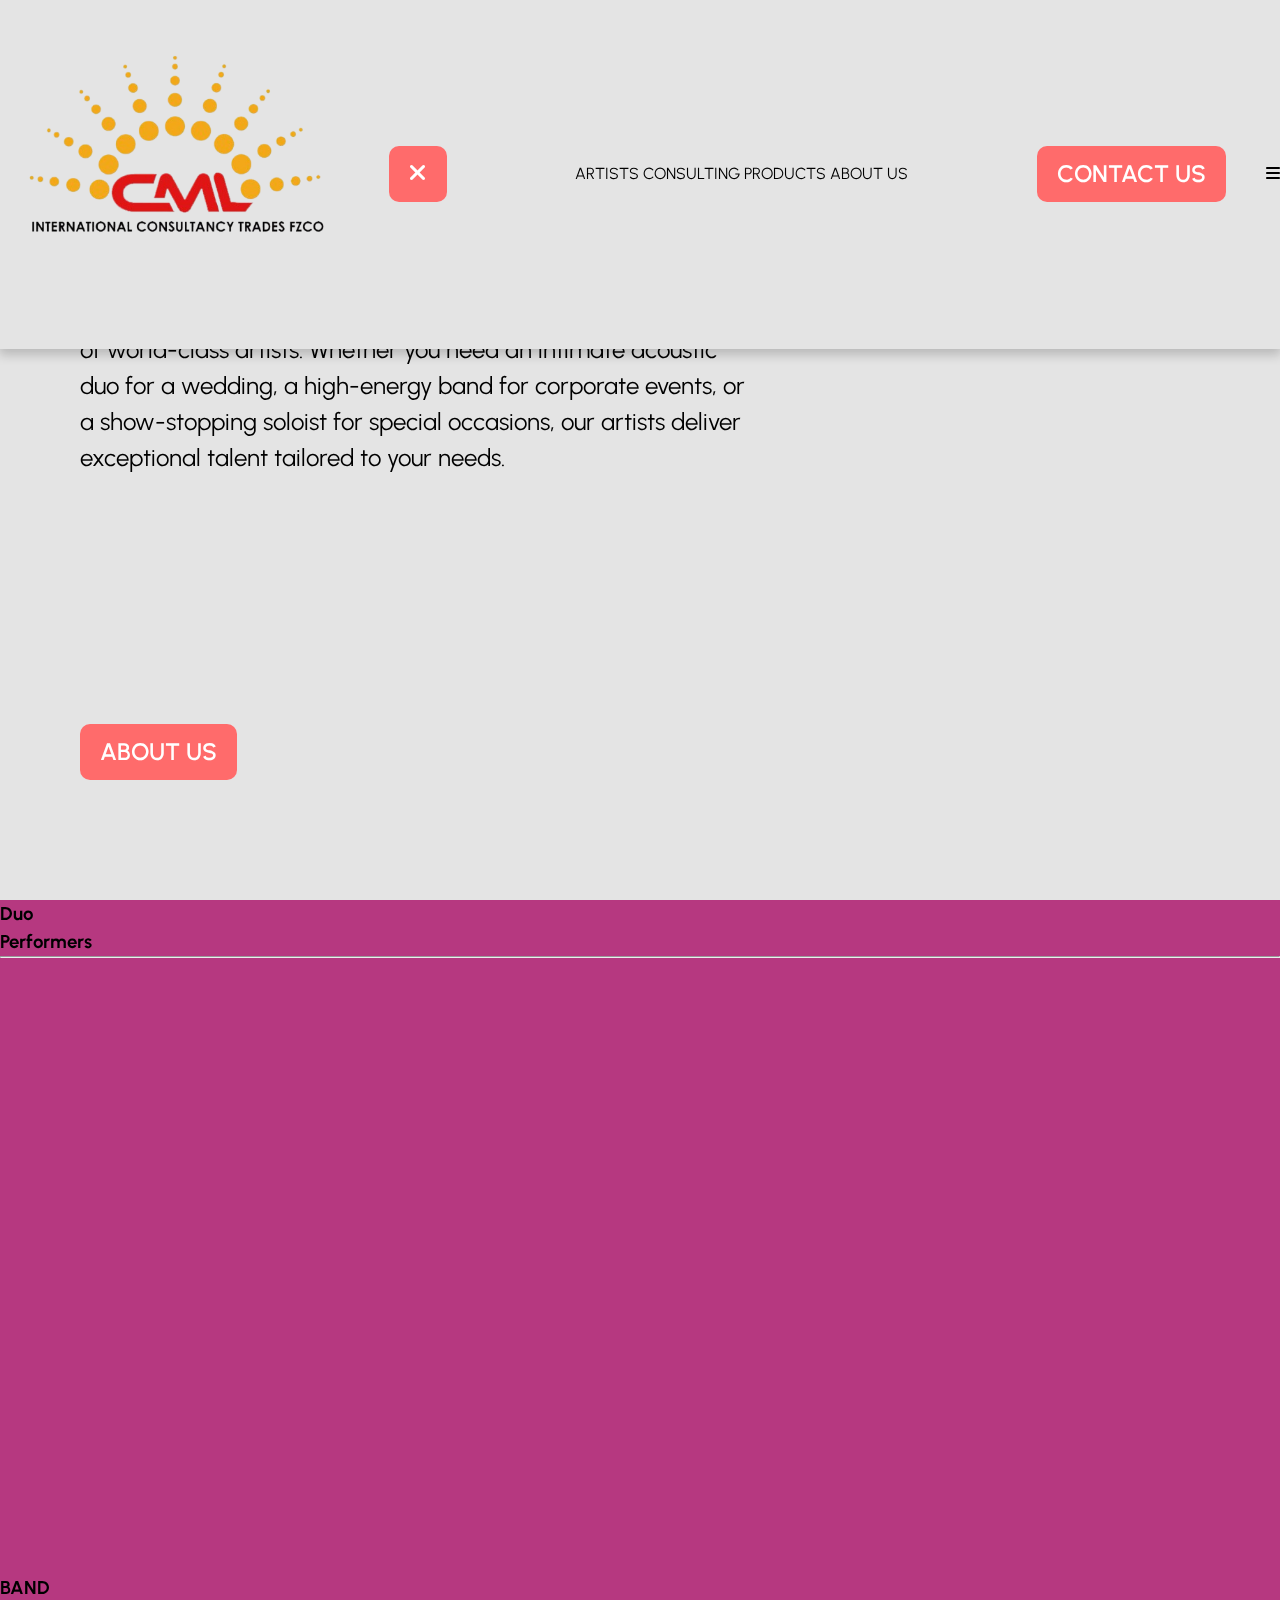
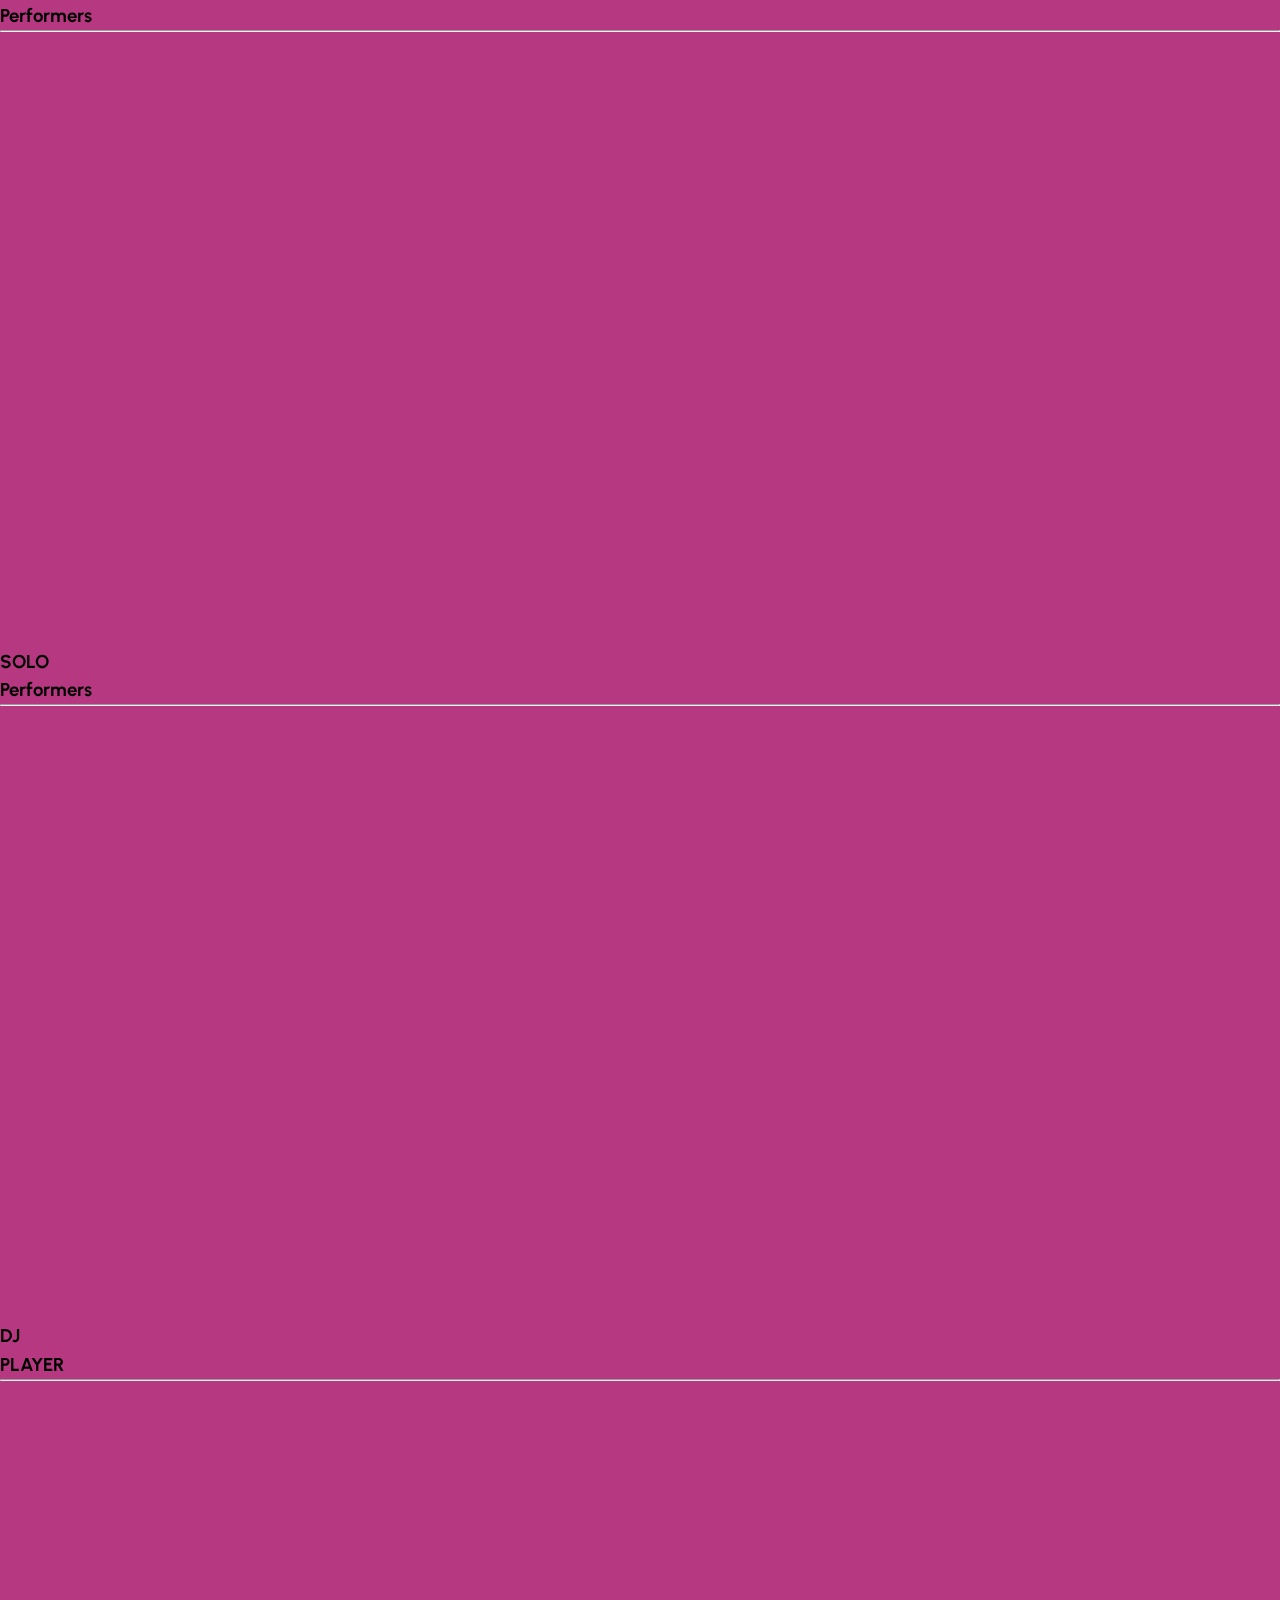
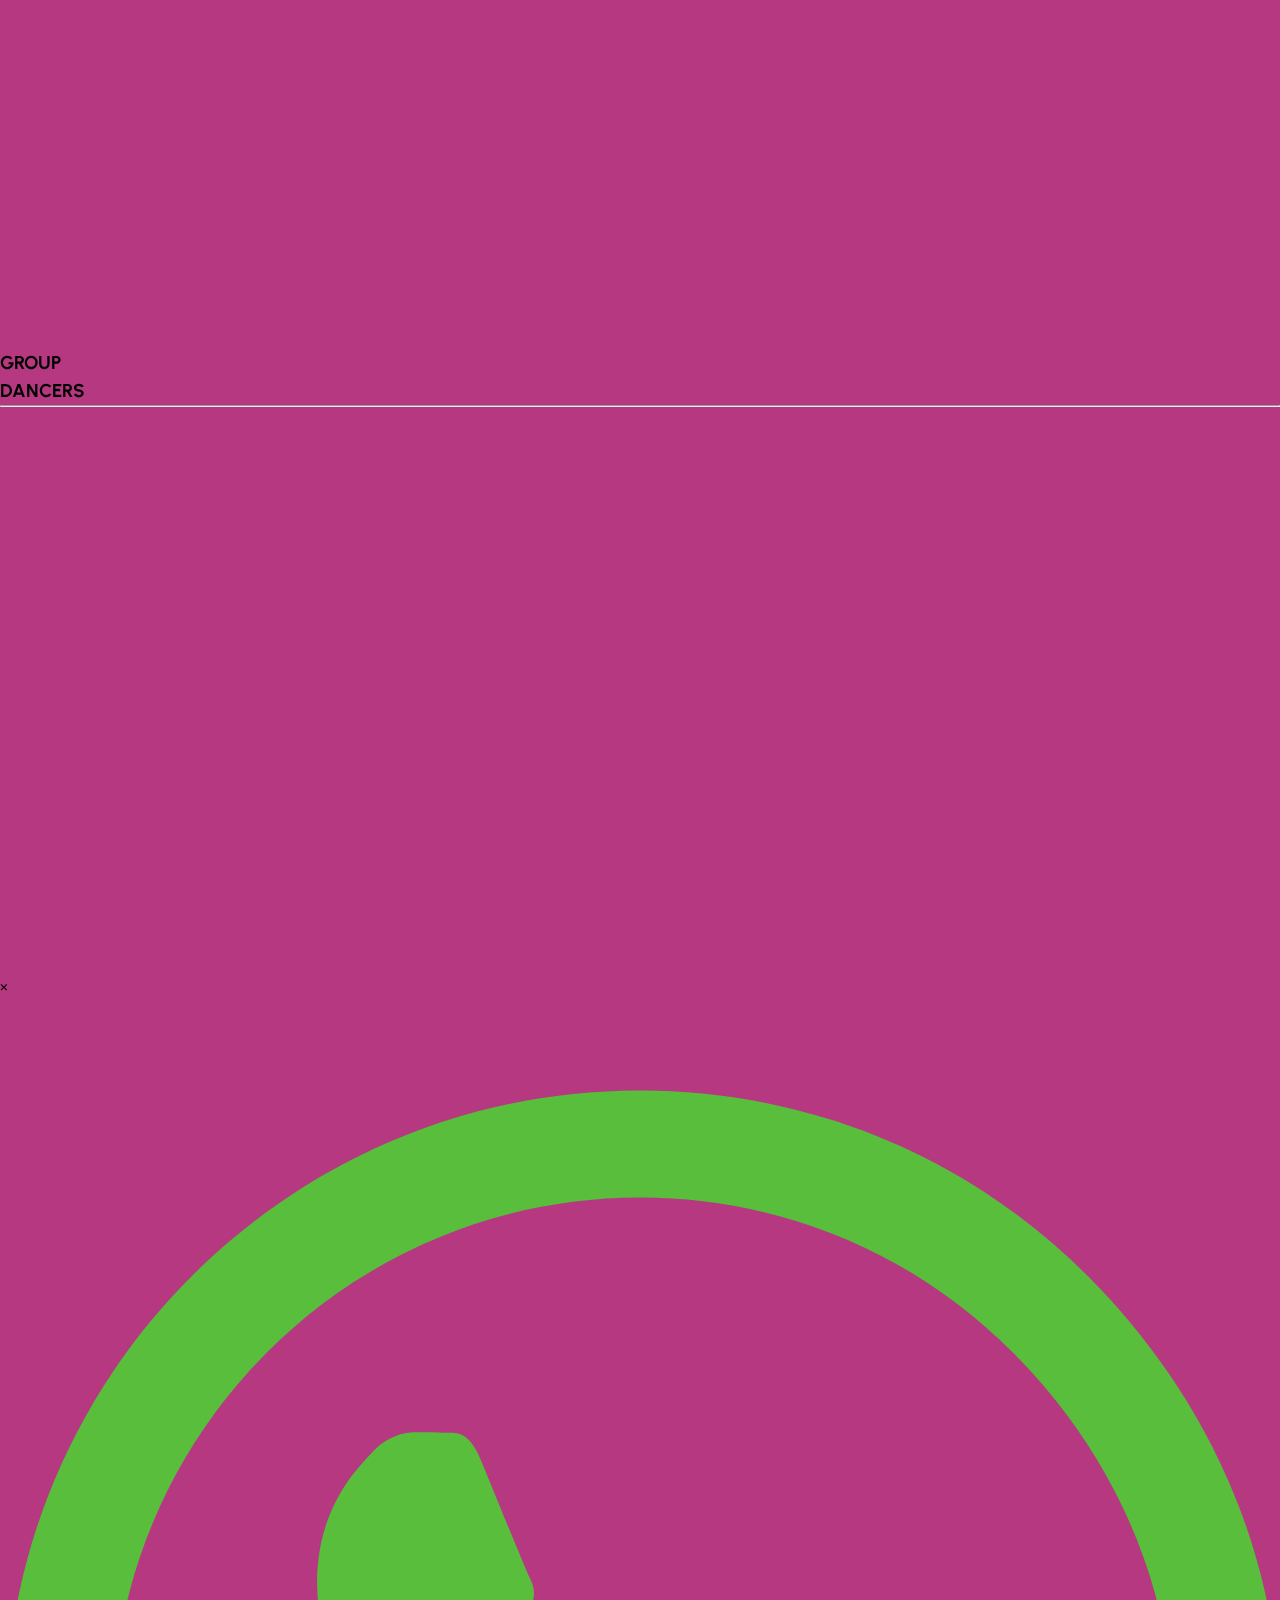
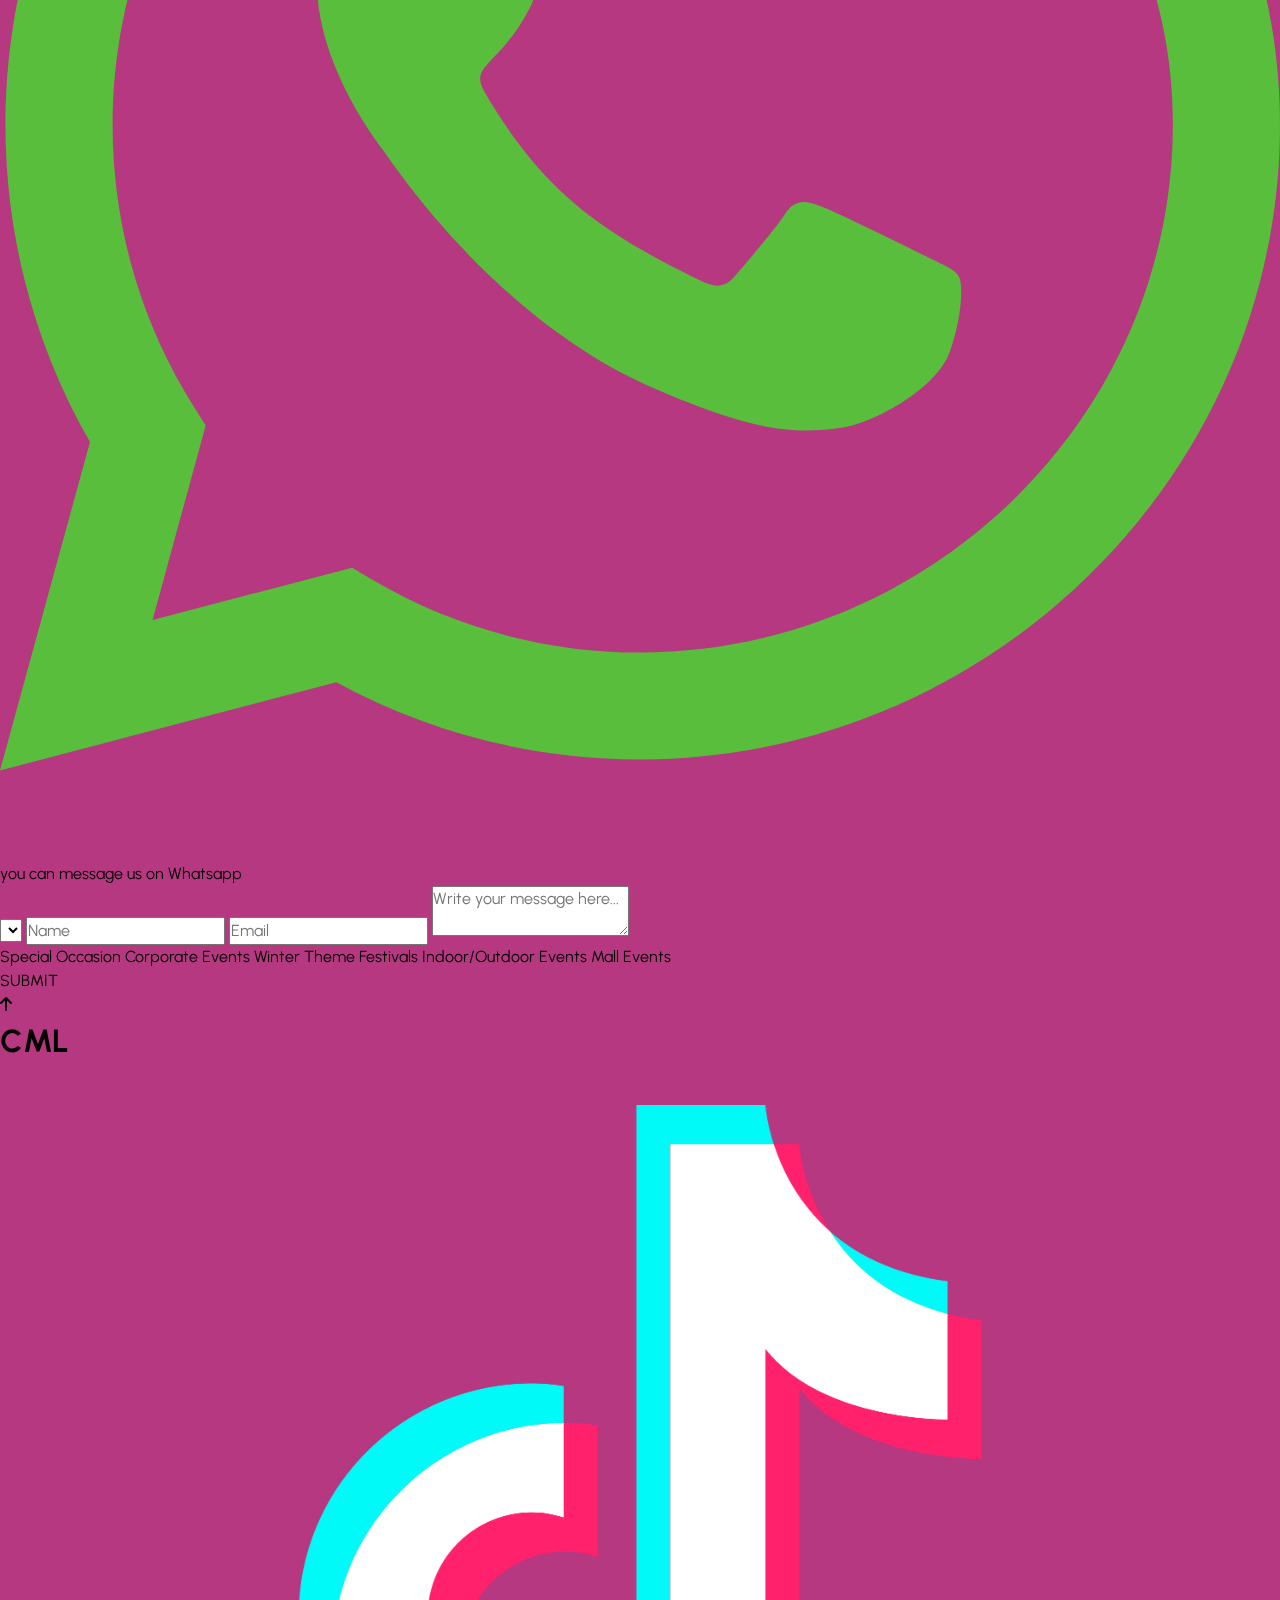
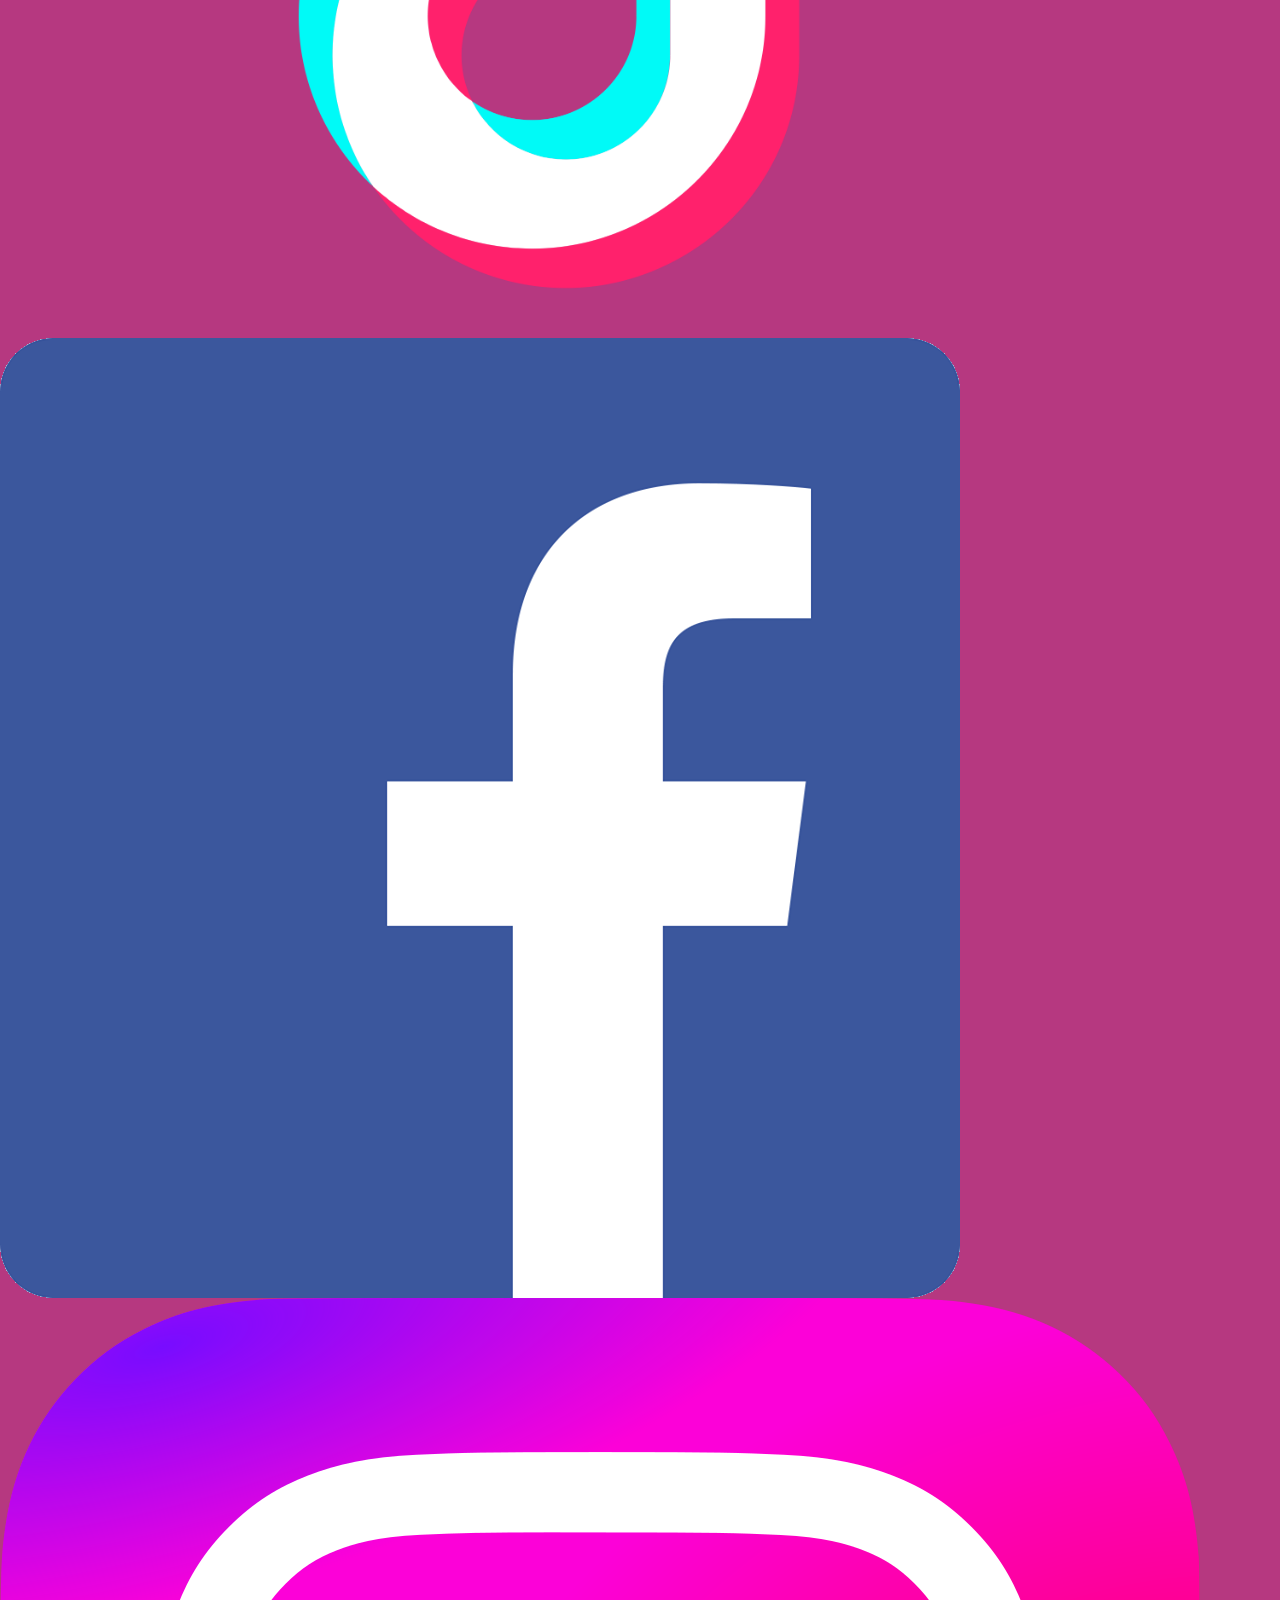
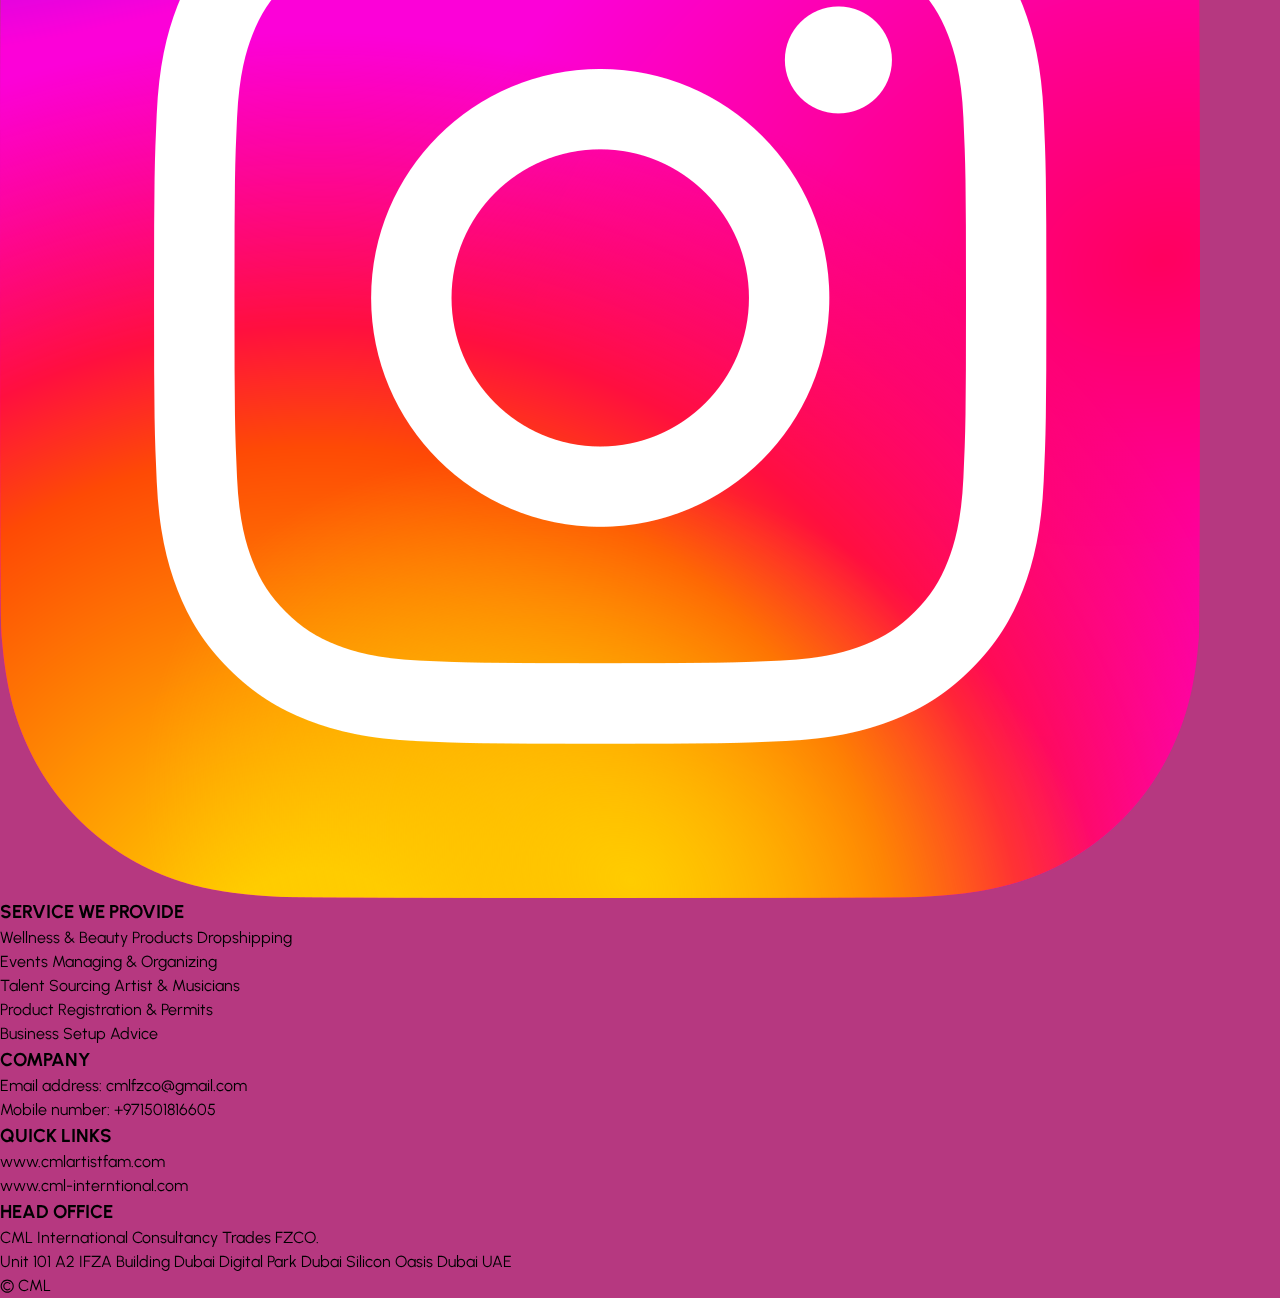
<file: Frontend/Pages/artist.html>
<!DOCTYPE html>
<html lang="en">
  <head>
    <meta charset="UTF-8" />
    <meta name="viewport" content="width=device-width, initial-scale=1.0" />
    <title>Artist</title>
    <link rel="stylesheet" href="../Stylesheet/Pages/artists.css" />
    <link
      rel="stylesheet"
      href="https://cdnjs.cloudflare.com/ajax/libs/font-awesome/4.7.0/css/font-awesome.min.css"
    />
    <link
      rel="stylesheet"
      href="https://cdnjs.cloudflare.com/ajax/libs/font-awesome/6.5.0/css/all.min.css"
    />
    <link href="https://unpkg.com/aos@2.3.1/dist/aos.css" rel="stylesheet" />
    <link rel="icon" type="image/x-icon" href="../Images/Logo/CML.png" />
  </head>

  <body class="artist-page">
    <div class="circle-container"></div>
    <header id="header">
      <div class="logo">
        <a href="../index.html"
          ><img src="../Images/Logo/CML.png" alt="CML"
        /></a>
      </div>

      <nav class="nav-links" aria-label="Main Navigation">
        <button
          class="close-btn"
          onclick="toggleMobileMenu()"
          aria-label="Close mobile menu"
        >
          <i class="fa fa-times"></i>
        </button>
        <div class="links">
          <a href="../Pages/artist.html">ARTISTS</a>
          <a href="../Pages/consulting.html">CONSULTING</a>
          <a href="../Pages/Products.html">PRODUCTS</a>
          <a href="../Pages/about.html">ABOUT US</a>
        </div>
        <div class="button">
          <button onclick="location.href='../Pages/about.html#contact'">
            CONTACT US
          </button>
        </div>
      </nav>

      <button
        class="hamburger"
        aria-label="Toggle mobile menu"
        onclick="toggleMobileMenu()"
      >
        <i class="fa fa-bars"></i>
      </button>
    </header>

    <main>
      <section class="intro-section">
        <div class="background-slideshow"></div>
        <div class="text-container" data-aos="fade-up" data-aos-duration="3000">
          <div class="text-top">
            <h1>ARTIST</h1>
            <hr />
            <p>
              Experience unforgettable performances with our curated roster of
              world-class artists. Whether you need an intimate acoustic duo for
              a wedding, a high-energy band for corporate events, or a
              show-stopping soloist for special occasions, our artists deliver
              exceptional talent tailored to your needs.
            </p>
          </div>

          <div class="text-bottom">
            <button onclick="location.href='../Pages/about.html'">
              ABOUT US
            </button>
          </div>
        </div>
      </section>

      <section class="performers-section duoperformer">
        <div class="heading">
          <h3 class="without-bg">Duo</h3>
          <h3 class="with-bg">Performers</h3>
        </div>

        <hr />

        <div
          class="artist-wrapper"
          data-aos="zoom-in-up"
          data-aos-duration="3000"
        >
          <h1 class="artist-name"></h1>

          <div class="swiper artistSwiper duo-swiper">
            <div class="swiper-wrapper"></div>
          </div>

          <div class="artist-info-box duo-info">
            <p class="artist-description"></p>
            <div class="button-group">
              <button class="quote-btn">Get a quote</button>
            </div>
          </div>
        </div>
      </section>

      <section class="performers-section bandperformer">
        <div class="heading">
          <h3 class="without-bg">BAND</h3>
          <h3 class="with-bg">Performers</h3>
        </div>

        <hr />

        <div
          class="artist-wrapper"
          data-aos="zoom-in-down"
          data-aos-duration="3000"
        >
          <h1 class="artist-name"></h1>

          <div class="swiper artistSwiper band-swiper">
            <div class="swiper-wrapper">
              <div class="swiper-slide">
                <div class="artist-circle"></div>
              </div>
            </div>
          </div>

          <div class="artist-info-box duo-info">
            <p class="artist-description"></p>
            <div class="button-group">
              <button class="learn-more-btn">Learn more</button>
              <button class="quote-btn">Get a quote</button>
            </div>
          </div>
        </div>
      </section>

      <section class="performers-section soloperformer">
        <div class="heading">
          <h3 class="without-bg">SOLO</h3>
          <h3 class="with-bg">Performers</h3>
        </div>

        <hr />

        <div
          class="artist-wrapper"
          data-aos="zoom-in-up"
          data-aos-duration="3000"
        >
          <h1 class="artist-name"></h1>

          <div class="swiper artistSwiper solo-swiper">
            <div class="swiper-wrapper">
              <div class="swiper-slide">
                <div class="artist-circle"></div>
              </div>
            </div>
          </div>

          <div class="artist-info-box duo-info">
            <p class="artist-description"></p>
            <div class="button-group">
              <button class="quote-btn">Get a quote</button>
            </div>
          </div>
        </div>
      </section>

      <section class="performers-section djplayer">
        <div class="heading">
          <h3 class="without-bg">DJ</h3>
          <h3 class="with-bg">PLAYER</h3>
        </div>

        <hr />

        <div
          class="artist-wrapper"
          data-aos="zoom-in-down"
          data-aos-duration="3000"
        >
          <h1 class="artist-name"></h1>

          <div class="swiper artistSwiper dj-swiper">
            <div class="swiper-wrapper">
              <div class="swiper-slide">
                <div class="artist-circle"></div>
              </div>
            </div>
          </div>

          <div class="artist-info-box duo-info">
            <p class="artist-description"></p>
            <div class="button-group">
              <button class="quote-btn">Get a quote</button>
            </div>
          </div>
        </div>
      </section>

      <section class="performers-section groupdancers">
        <div class="heading">
          <h3 class="without-bg">GROUP</h3>
          <h3 class="with-bg">DANCERS</h3>
        </div>

        <hr />

        <div
          class="artist-wrapper"
          data-aos="zoom-in-up"
          data-aos-duration="3000"
        >
          <h1 class="artist-name"></h1>

          <div class="swiper artistSwiper group-swiper">
            <div class="swiper-wrapper">
              <div class="swiper-slide">
                <div class="artist-circle"></div>
              </div>
            </div>
          </div>

          <div class="artist-info-box duo-info">
            <p class="artist-description"></p>
            <div class="button-group">
              <button class="quote-btn">Get a quote</button>
            </div>
          </div>
        </div>
      </section>

      <section class="performers-modal">
        <div class="modal-overlay">
          <div class="modal">
            <button class="modal-close">&times;</button>
            <div class="modal-whatsapp">
              <a
                href="https://wa.me/971501816605"
                target="_blank"
                class="modal-whatsapp"
                style="text-decoration: none"
              >
                <img src="../Images/Icons/whatsapp-iicon.svg" alt="WhatsApp" />
                <span>you can message us on Whatsapp</span>
              </a>
            </div>
            <form
              class="modal-form"
              action="https://formspree.io/f/manogalv"
              method="POST"
            >
              <select name="band" id="bandSelect"></select>

              <input type="text" name="name" placeholder="Name" />
              <input type="email" name="email" placeholder="Email" />
              <!-- Note: changed name="Email" to name="email" -->
              <textarea
                name="message"
                placeholder="Write your message here..."
              ></textarea>

              <!-- If you want the selected option from the modal-options to be sent, you'll need extra JS. Otherwise, remove name from these. -->
              <div class="modal-options">
                <button type="button" class="option-btn">
                  Special Occasion
                </button>
                <button type="button" class="option-btn">
                  Corporate Events
                </button>
                <button type="button" class="option-btn">
                  Winter Theme Festivals
                </button>
                <button type="button" class="option-btn">
                  Indoor/Outdoor Events
                </button>
                <button type="button" class="option-btn">Mall Events</button>
              </div>
              <button type="submit" class="modal-submit">SUBMIT</button>
            </form>
          </div>
        </div>
      </section>

      <button onclick="topFunction()" id="arrowBtn" title="Go to top">
        <i class="fas fa-arrow-up"></i>
      </button>
    </main>
    <footer>
      <div class="footer-top">
        <div class="cml-logo">
          <h1>CML</h1>
        </div>
        <div class="social-media">
          <div class="app">
            <a href="https://www.tiktok.com/@citrincollection06" target="_blank"
              ><img src="../Images/Social Media/Tiktok logo.png" alt="Tiktok"
            /></a>
          </div>
          <div class="app">
            <a href="http://facebook.com/citrinsnappedupshop" target="_blank"
              ><img
                src="../Images/Social Media/Facebook logo.webp"
                alt="Facebook"
            /></a>
          </div>
          <div class="app">
            <a
              href="http://www.instagram.com/citrin_collections"
              target="_blank"
              ><img
                src="../Images/Social Media/Instagram logo.webp"
                alt="Instagram"
            /></a>
          </div>
        </div>
      </div>

      <div class="footer-bottom">
        <div class="service">
          <h3>SERVICE WE PROVIDE</h3>
          <ul>
            <li>Wellness & Beauty Products Dropshipping</li>
            <li>Events Managing & Organizing</li>
            <li>Talent Sourcing Artist & Musicians</li>
            <li>Product Registration & Permits</li>
            <li>Business Setup Advice</li>
          </ul>
        </div>

        <div class="company">
          <h3>COMPANY</h3>
          <ul>
            <li>
              <a href="mailto:cmlfzco@gmail.com" target="_blank"
                >Email address: cmlfzco@gmail.com</a
              >
            </li>
            <li>Mobile number: +971501816605</li>
          </ul>
        </div>

        <div class="quick-links">
          <h3>QUICK LINKS</h3>
          <ul>
            <li>
              <a href="http://www.cmlartistfam.com" target="_blank"
                >www.cmlartistfam.com</a
              >
            </li>
            <li><a href="">www.cml-interntional.com</a></li>
          </ul>
        </div>

        <div class="head-office">
          <h3>HEAD OFFICE</h3>
          <ul>
            <li>CML International Consultancy Trades FZCO.</li>
            <li>
              Unit 101 A2 IFZA Building Dubai Digital Park Dubai Silicon Oasis
              Dubai UAE
            </li>
          </ul>
        </div>
      </div>

      <div class="copyright">
        <p>&copy; CML</p>
      </div>
    </footer>
  </body>
  <script src="https://cdn.jsdelivr.net/npm/swiper@11/swiper-bundle.min.js"></script>
  <script src="../Javascript/linearBackground.js"></script>
  <script src="../Javascript/header.js"></script>
  <script src="../Javascript/artistslider.js"></script>
  <script src="../Javascript/scroll_up.js"></script>
  <script src="https://unpkg.com/aos@2.3.1/dist/aos.js"></script>
  <script>
    AOS.init();
  </script>
  <script>
    window.addEventListener("pageshow", function (event) {
      document.querySelectorAll("form").forEach(function (form) {
        form.reset();
      });
    });
  </script>
</html>
</file>
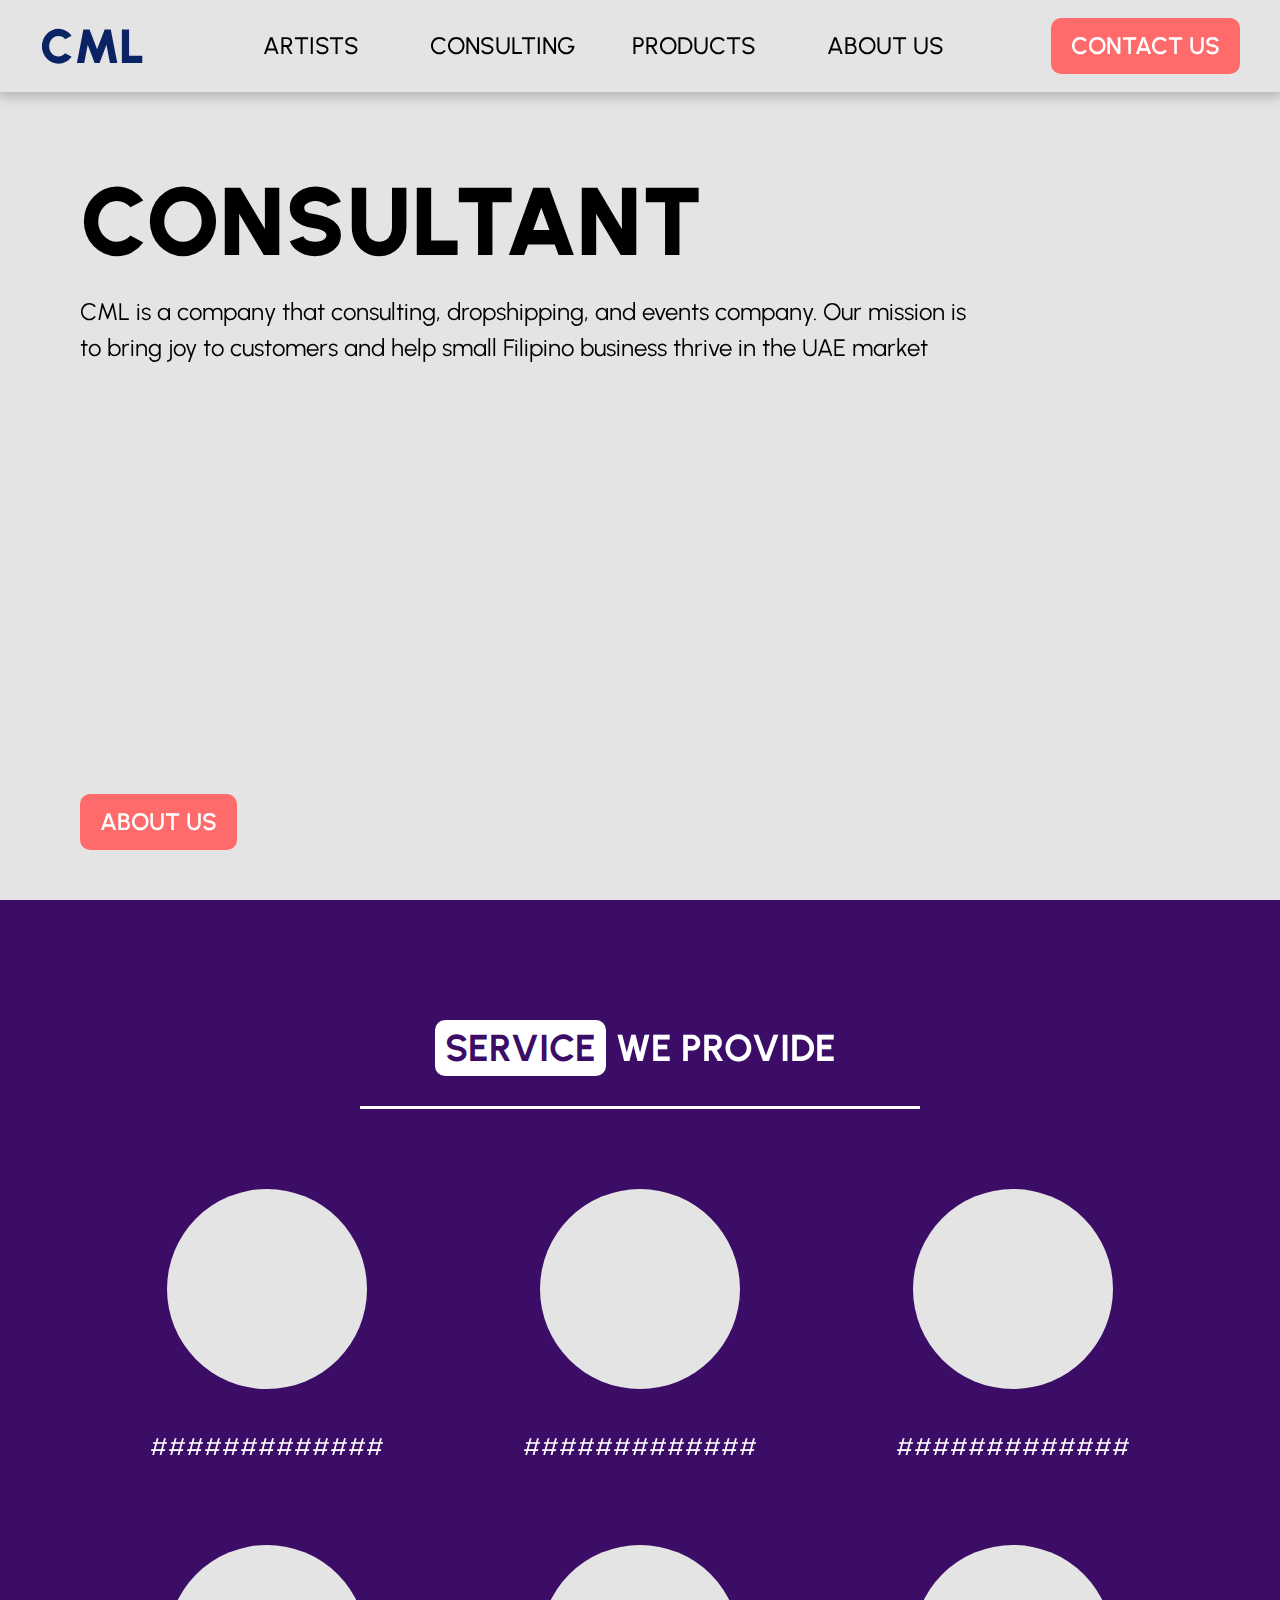
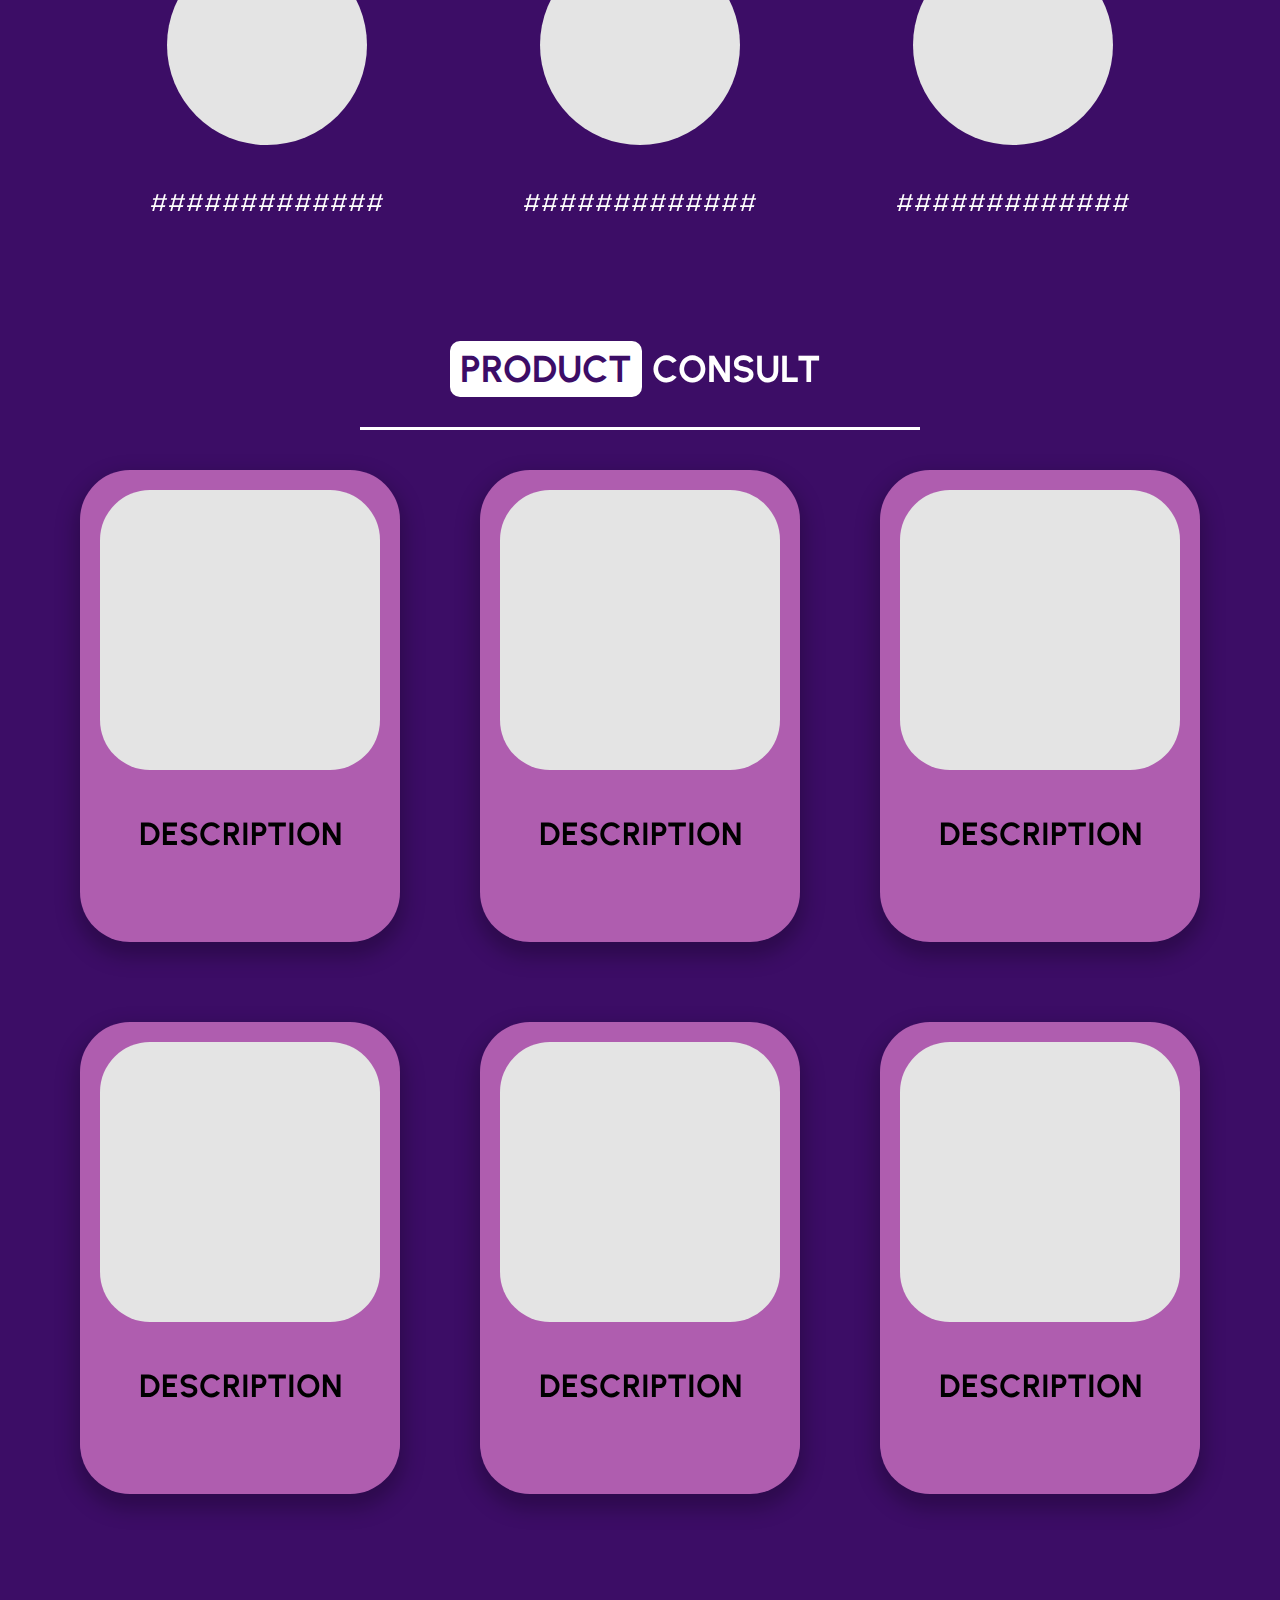
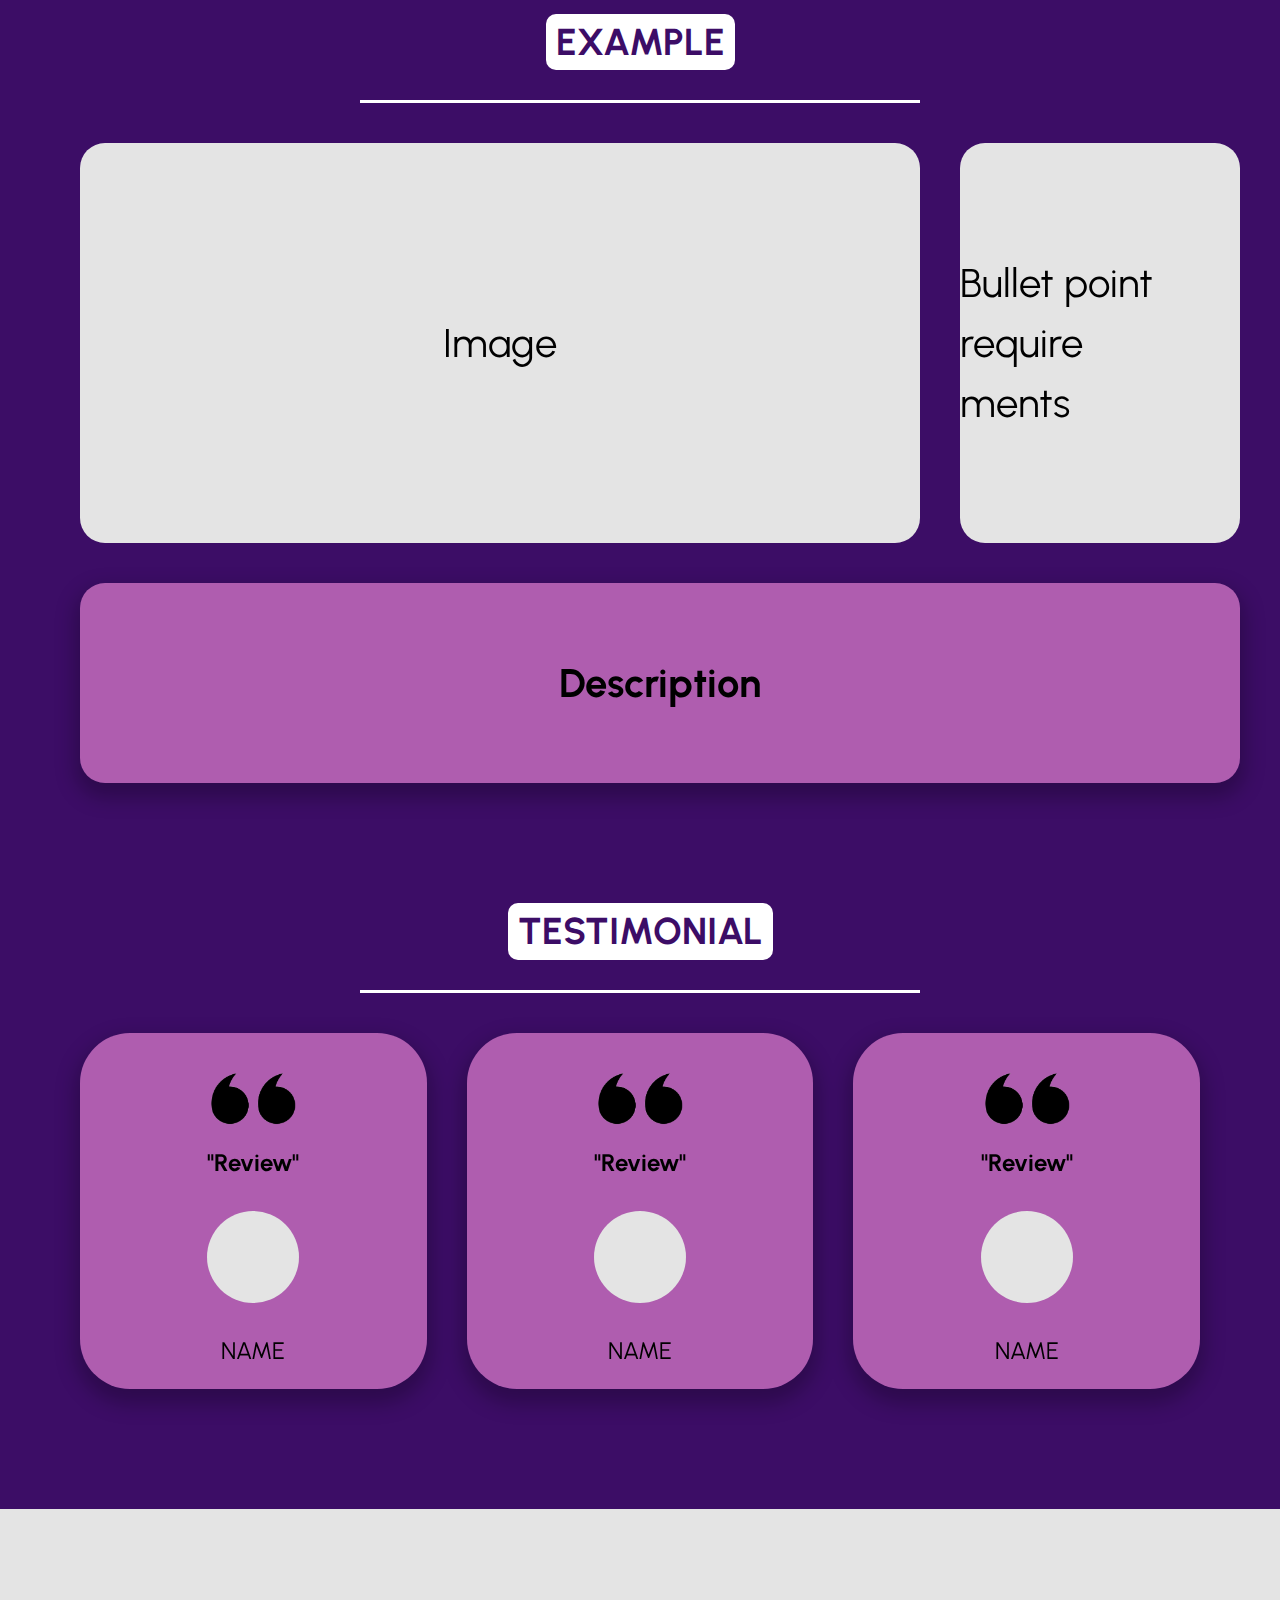
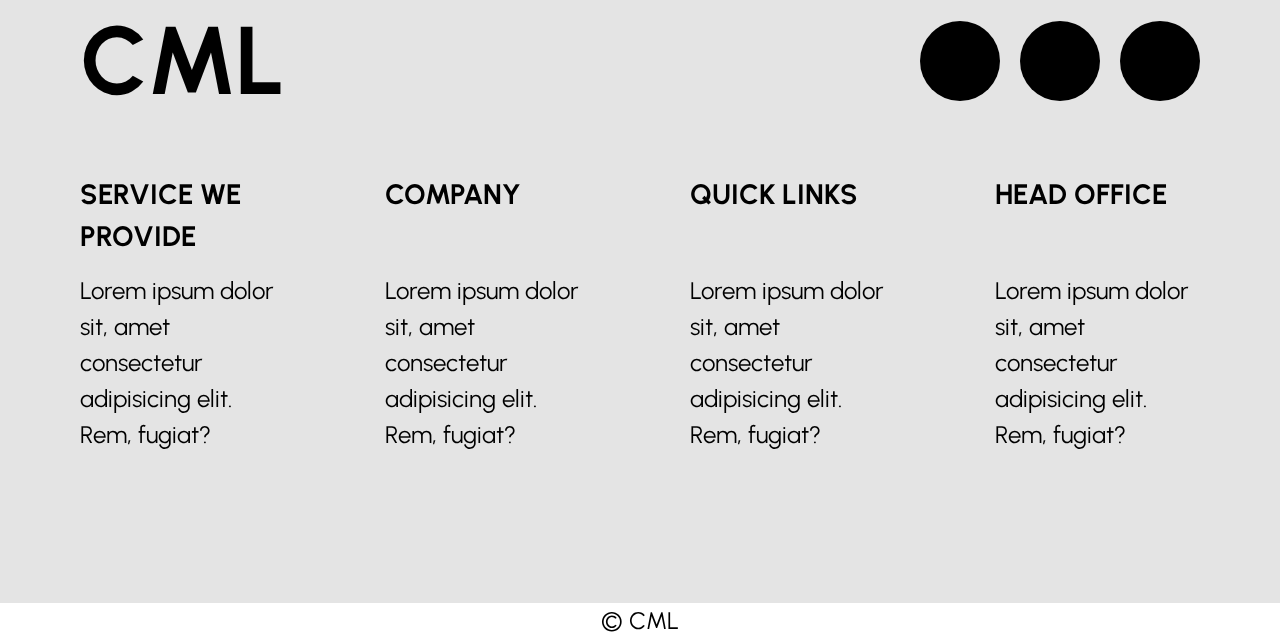
<file: Frontend/Pages/consulting.html>
<!DOCTYPE html>
<html lang="en">
  <head>
    <meta charset="UTF-8" />
    <meta name="viewport" content="width=device-width, initial-scale=1.0" />
    <title>CONSULTANT</title>
    <link rel="stylesheet" href="../Stylesheet/Pages/consult.css" />
    <link rel="stylesheet" href="https://cdnjs.cloudflare.com/ajax/libs/font-awesome/4.7.0/css/font-awesome.min.css" />
  </head>
  <body class="consult-page">
    <div class="circle-container"></div>
    <header id="header">
      <div class="logo">
        <a href="../index.html">CML</a>
      </div>
    
      <nav class="nav-links" aria-label="Main Navigation">
        <button class="close-btn" onclick="toggleMobileMenu()" aria-label="Close mobile menu">
          <i class="fa fa-times"></i>
        </button>
        <div class="links">
          <a href="../Pages/artist.html">ARTISTS</a>
          <a href="../Pages/consulting.html">CONSULTING</a>
          <a href="#">PRODUCTS</a>
          <a href="../Pages/about.html">ABOUT US</a>
        </div>
        <div class="button">
          <button>
            <a href="../Pages/about.html#contact">CONTACT US</a>
          </button>
        </div>
      </nav>
    
      <button class="hamburger" aria-label="Toggle mobile menu" onclick="toggleMobileMenu()">
        <i class="fa fa-bars"></i>
      </button>
    </header>

    <main>
      <section class="intro-section">
        <div class="text-container">
          <div class="text-top">
            <h1>CONSULTANT</h1>
            <p>
              CML is a company that consulting, dropshipping, and events
              company. Our mission is to bring joy to customers and help small
              Filipino business thrive in the UAE market
            </p>
          </div>

          <div class="text-bottom">
            <button>
              <a href="../Pages/about.html">ABOUT US</a>
            </button>
          </div>
        </div>
      </section>

      <section class="service-section">
        <div class="heading">
          <h3 class="with-bg">SERVICE</h3>
          <h3 class="without-bg">WE PROVIDE</h3>
        </div>

        <hr />

        <div class="service-container">
          <div class="each-service">
            <div class="image"></div>
            <div class="text">
              <p>#############</p>
            </div>
          </div>

          <div class="each-service">
            <div class="image"></div>
            <div class="text">
              <p>#############</p>
            </div>
          </div>

          <div class="each-service">
            <div class="image"></div>
            <div class="text">
              <p>#############</p>
            </div>
          </div>

          <div class="each-service">
            <div class="image"></div>
            <div class="text">
              <p>#############</p>
            </div>
          </div>

          <div class="each-service">
            <div class="image"></div>
            <div class="text">
              <p>#############</p>
            </div>
          </div>

          <div class="each-service">
            <div class="image"></div>
            <div class="text">
              <p>#############</p>
            </div>
          </div>
        </div>
      </section>

      <section class="product-section">
        <div class="heading">
          <h3 class="with-bg">PRODUCT</h3>
          <h3 class="without-bg">CONSULT</h3>
        </div>

        <hr />

        <div class="product-container">
          <div class="each-product">
            <div class="image"></div>
            <div class="text">
              <p>Description</p>
            </div>
          </div>

          <div class="each-product">
            <div class="image"></div>
            <div class="text">
              <p>Description</p>
            </div>
          </div>

          <div class="each-product">
            <div class="image"></div>
            <div class="text">
              <p>Description</p>
            </div>
          </div>

          <div class="each-product">
            <div class="image"></div>
            <div class="text">
              <p>Description</p>
            </div>
          </div>

          <div class="each-product">
            <div class="image"></div>
            <div class="text">
              <p>Description</p>
            </div>
          </div>

          <div class="each-product">
            <div class="image"></div>
            <div class="text">
              <p>Description</p>
            </div>
          </div>
        </div>
      </section>

      <section class="example-section">
        <div class="heading">
          <h3 class="with-bg">EXAMPLE</h3>
        </div>

        <hr />

        <div class="example-container">
          <div class="images">
            <p>Image</p>
          </div>

          <div class="side">
            <p>Bullet point require<br />ments</p>
          </div>

          <div class="desc">
            <p>Description</p>
          </div>
        </div>
      </section>

      <section class="testimonial-section">
        <div class="heading">
          <h3 class="with-bg">TESTIMONIAL</h3>
        </div>

        <hr />

        <div class="testimonial-container">
          <div class="testimonial-box">
            <div class="quotation">
              <img src="../Images/Quotation mark.png" alt="" />
            </div>
            <div class="text">
              <p>"Review"</p>
            </div>
            <div class="image"></div>
            <div class="name">
              <p>NAME</p>
            </div>
          </div>

          <div class="testimonial-box">
            <div class="quotation">
              <img src="../Images/Quotation mark.png" alt="" />
            </div>
            <div class="text">
              <p>"Review"</p>
            </div>
            <div class="image"></div>
            <div class="name">
              <p>NAME</p>
            </div>
          </div>

          <div class="testimonial-box">
            <div class="quotation">
              <img src="../Images/Quotation mark.png" alt="" />
            </div>
            <div class="text">
              <p>"Review"</p>
            </div>
            <div class="image"></div>
            <div class="name">
              <p>NAME</p>
            </div>
          </div>
        </div>
      </section>
    </main>

    <footer>
      <div class="footer-top">
        <div class="cml-logo">
          <h1>CML</h1>
        </div>
        <div class="social-media">
          <div class="app"></div>
          <div class="app"></div>
          <div class="app"></div>
        </div>
      </div>

      <div class="footer-bottom">
        <div class="service">
          <h3>SERVICE WE PROVIDE</h3>
          <p>Lorem ipsum dolor sit, amet consectetur adipisicing elit. Rem, fugiat?</p>
        </div>

        <div class="company">
          <h3>COMPANY</h3>
          <p>Lorem ipsum dolor sit, amet consectetur adipisicing elit. Rem, fugiat?</p>
        </div>

        <div class="quick-links">
          <h3>QUICK LINKS</h3>
          <p>Lorem ipsum dolor sit, amet consectetur adipisicing elit. Rem, fugiat?</p>
        </div>

        <div class="head-office">
          <h3>HEAD OFFICE</h3>
          <p>Lorem ipsum dolor sit, amet consectetur adipisicing elit. Rem, fugiat?</p>
        </div>
      </div>

      <div class="copyright">
        <p>&copy; CML</p>
      </div>
    </footer>
  </body>

  <script src="../Javascript/linearBackground.js"></script>
  <script src="../Javascript/header.js"></script>
</html>
</file>
<file: Frontend/Stylesheet/Pages/artists.css>
@import url("https://fonts.googleapis.com/css2?family=Urbanist:ital,wght@0,100..900;1,100..900&display=swap");
@keyframes float {
  0%, 100% {
    transform: translate(0, 0);
  }
  50% {
    transform: translate(2vw, -2vh);
  }
}
.circle {
  animation: float 15s ease-in-out infinite alternate;
}
.circle:nth-child(odd) {
  animation-delay: 2s;
}

* {
  margin: 0;
  padding: 0;
  box-sizing: border-box;
}

body {
  font-family: "Urbanist", sans-serif;
  font-size: 16px;
  line-height: 1.5;
}

img,
video,
svg {
  display: block;
  max-width: 100%;
  height: auto;
}

ul,
ol {
  list-style: none;
}

a {
  text-decoration: none;
  color: inherit;
}

button {
  background: none;
  border: none;
  font: inherit;
  cursor: pointer;
}

input,
textarea,
select {
  font: inherit;
}

header {
  background-color: #e4e4e4;
  position: fixed;
  top: 0;
  display: flex;
  align-items: center;
  box-shadow: 0px 5px 10px 1px rgba(0, 0, 0, 0.1882352941);
  z-index: 2;
  width: 100%;
  transition: 0.5s;
}
header nav {
  display: flex;
  justify-content: space-between;
  align-items: center;
  width: 100%;
  padding: 10px 40px;
}
header nav .logo {
  font-family: "Poppins", sans-serif;
  font-size: clamp(2rem, 6vw, 3rem);
  color: #0a2463;
  font-weight: 900;
}
header nav ul {
  display: flex;
  width: 60%;
  justify-content: space-between;
  gap: 20px;
}
header nav ul li {
  width: 25%;
  text-align: center;
}
header nav ul li a {
  font-weight: 500;
  color: #000;
  font-size: clamp(1rem, 3vw, 1.5rem);
}
.red-button, main .intro-section .text-container .text-bottom button, header nav button {
  background-color: #ff6b6b;
  color: #fff;
  padding: 10px 20px;
  border-radius: 10px;
  font-size: clamp(1rem, 3vw, 1.5rem);
  font-weight: 600;
  cursor: pointer;
}

.white-button, .selling-card .sell-cards .sell-desc .desc-bottom button, .border-card .each-card .each-img .each-button button {
  background-color: #fff;
  color: #ff4545;
  width: 100%;
  padding: 5px 0px;
  border-radius: 26px;
  font-size: clamp(1rem, 3vw, 1.5rem);
  font-weight: 800;
  cursor: pointer;
  margin-top: 30px;
}

.border-card {
  display: grid;
  grid-template-columns: repeat(3, minmax(100px, 1fr));
  gap: 80px;
  grid-template-rows: 500px;
}
.border-card .each-card {
  display: flex;
  flex-direction: column;
  justify-content: space-between;
  align-items: center;
  background: #ed4540;
  border-radius: 24px;
  padding: 20px;
  position: relative;
}
.border-card .each-card .each-img {
  width: 100%;
  height: 100%;
  border-radius: 20px;
  background-color: hsl(92, 100%, 50%);
  display: flex;
  flex-direction: column;
  justify-content: center;
  align-items: center;
  z-index: 1;
}
.border-card .each-card .each-img .each-text h3 {
  font-size: clamp(1.5rem, 4vw, 2rem);
  text-align: center;
}
.border-card .each-card .each-img .each-button {
  position: absolute;
  bottom: 40px;
  width: 80%;
  z-index: 3;
}
.border-card .each-card .overlay {
  position: absolute;
  top: 0;
  bottom: 0;
  left: 0;
  right: 0;
  height: 100%;
  width: 100%;
  opacity: 0;
  transition: 0.3s ease;
  background-color: #ed4540;
  border-radius: 24px;
  z-index: 2;
  display: flex;
  justify-content: center;
  align-items: center;
}
.border-card .each-card .overlay p {
  color: #fff;
  font-size: clamp(1rem, 3vw, 1.5rem);
}
.border-card .each-card .each-img:hover .overlay {
  opacity: 1;
}

.selling-card {
  display: grid;
  grid-template-columns: repeat(2, minmax(100px, 1fr));
  gap: 40px;
  grid-template-areas: "product-1 product-1" "product-2 product-3";
}
.selling-card .sell-cards {
  display: grid;
  grid-template-columns: repeat(2, minmax(100px, 1fr));
  padding: 40px;
  background: rgba(255, 255, 255, 0.2);
  box-shadow: 0 4px 30px rgba(0, 0, 0, 0.1);
  border-radius: 24px;
  gap: 40px;
}
.selling-card .sell-cards .sell-image {
  grid-area: images;
  background-color: aqua;
  border-radius: 20px;
  width: 100%;
  aspect-ratio: 1/0.6;
}
.selling-card .sell-cards .sell-desc {
  width: 100%;
  grid-area: desc;
  display: flex;
  flex-direction: column;
  justify-content: space-between;
}
.selling-card .sell-cards .sell-desc .desc-top h2 {
  font-size: clamp(1.75rem, 4.5vw, 2.5rem);
}
.selling-card .sell-cards .sell-desc .desc-top p {
  font-size: clamp(1rem, 3vw, 1.5rem);
}
.selling-card .sell-cards .sell-desc .desc-bottom h2 {
  font-size: clamp(1.75rem, 4.5vw, 2.5rem);
}
.selling-card .sell-cards .sell-desc .desc-bottom button {
  margin-top: 10px;
}
.selling-card .sell-cards .card-1 {
  grid-area: product-1;
  grid-template-areas: "images desc";
}
.selling-card .sell-cards .card-2 {
  grid-area: product-2;
  grid-template-areas: "images images" "desc desc";
}
.selling-card .sell-cards .card-3 {
  grid-area: product-3;
  grid-template-areas: "images images " "desc desc";
}

.circle-container {
  position: fixed;
  width: 100%;
  height: 100%;
  overflow: hidden;
  top: 0;
  left: 0;
  z-index: -1;
  pointer-events: none;
}

.circle {
  position: absolute;
  border-radius: 50%;
  opacity: 1;
  background: linear-gradient(45deg, #fff, #ccc);
}

.artist-page .circle {
  background: linear-gradient(135deg, #4e2079, #8e3d8e);
}

.consult-page .circle {
  background: linear-gradient(135deg, #8d6ac0, #ff93e0);
}

.product-page .circle {
  background: linear-gradient(135deg, #046969, #3bd9d9);
}

.home-page .circle {
  background: linear-gradient(135deg, #ff4545, #e4866d);
}

body {
  background: #b63880;
}

main .intro-section {
  width: 100%;
  height: 100vh;
  background-color: #e4e4e4;
  padding: 150px 80px 120px 80px;
}
main .intro-section h1 {
  font-size: clamp(3rem, 10vw, 6rem);
  font-weight: 900;
}
main .intro-section .text-container {
  font-size: clamp(1rem, 3vw, 1.5rem);
  display: flex;
  flex-direction: column;
  height: 100%;
  justify-content: space-between;
  width: 60%;
}/*# sourceMappingURL=artists.css.map */
</file>
<file: Frontend/Stylesheet/Pages/consult.css>
@import url("https://fonts.googleapis.com/css2?family=Urbanist:ital,wght@0,100..900;1,100..900&display=swap");
@keyframes float {
  0%, 100% {
    transform: translate(0, 0);
  }
  50% {
    transform: translate(4vw, -2vh);
  }
}
.circle {
  animation: float 10s ease-in-out infinite alternate;
}
.circle:nth-child(odd) {
  animation-delay: 1s;
}

@keyframes fadeIn {
  from {
    opacity: 0;
    transform: translateY(10px);
  }
  to {
    opacity: 1;
    transform: translateY(0);
  }
}
@keyframes fadeOut {
  from {
    opacity: 1;
    transform: translateY(0);
  }
  to {
    opacity: 0;
    transform: translateY(-10px);
  }
}
.fade-in {
  animation: fadeIn 0.4s ease-in forwards;
}

.fade-out {
  animation: fadeOut 0.25s ease-out forwards;
}

@keyframes circleFadeIn {
  from {
    opacity: 0;
    transform: scale(0.75);
  }
  to {
    opacity: 1;
    transform: scale(0.85);
  }
}
.circle-fade-in {
  animation: circleFadeIn 0.6s ease-in forwards;
}

* {
  margin: 0;
  padding: 0;
  box-sizing: border-box;
}

body {
  font-family: "Urbanist", sans-serif;
  font-size: 16px;
  line-height: 1.5;
}

img,
video,
svg {
  display: block;
  max-width: 100%;
  height: auto;
}

ul,
ol {
  list-style: none;
}

a {
  text-decoration: none;
  color: inherit;
}

button {
  background: none;
  border: none;
  font: inherit;
  cursor: pointer;
}

input,
textarea,
select {
  font: inherit;
}

header {
  width: 100%;
  background-color: #e4e4e4; /* replace with $header-footer-color */
  position: fixed;
  top: 0;
  left: 0;
  z-index: 10;
  display: flex;
  justify-content: space-between;
  align-items: center;
  padding: 10px 40px;
  box-shadow: 0 5px 10px 1px rgba(0, 0, 0, 0.1882352941);
  transition: 0.5s;
}

.logo a {
  font-size: clamp(2rem, 6vw, 3rem); /* replace with $primary-logo-fontsize */
  color: #0a2463; /* replace with $logo-color */
  font-weight: 900;
  text-decoration: none;
}

.nav-links {
  display: flex;
  align-items: center;
  justify-content: space-between;
  flex: 1;
}

.links {
  display: flex;
  width: 70%;
  justify-content: space-between;
  margin: 0 auto;
  font-weight: 500;
}

.links a {
  color: #000;
  font-size: clamp(1rem, 3vw, 1.5rem);
  width: 25%;
  text-align: center;
}

/* Hamburger Icon */
.hamburger {
  display: none;
  background: none;
  border: none;
  font-size: 24px;
  color: black;
  cursor: pointer;
}

.close-btn {
  display: none;
  background: none;
  border: none;
  font-size: 24px;
  color: white;
  position: absolute;
  top: 20px;
  right: 20px;
  cursor: pointer;
}

/* Responsive */
@media (max-width: 1023px) {
  .nav-links {
    position: fixed;
    top: 0;
    right: -100%;
    height: 100%;
    width: 250px;
    flex-direction: column;
    justify-content: flex-start;
    background-color: #333;
    padding: 60px 20px 20px;
    transition: 0.3s ease;
    z-index: 11;
  }
  .nav-links.open {
    right: 0;
  }
  .close-btn {
    display: block;
  }
  .links {
    margin-top: 50px;
    flex-direction: column;
    gap: 20px;
    align-items: flex-start;
  }
  .links a {
    color: white;
    width: 100%;
  }
  .button {
    margin-top: 20px;
  }
  .hamburger {
    display: block;
  }
}
footer {
  background-color: #e4e4e4;
}
footer .footer-top {
  padding: 80px 80px 0px 80px;
  display: flex;
  justify-content: space-between;
  align-items: center;
}
footer .footer-top .cml-logo {
  font-size: clamp(2rem, 6vw, 3rem);
  font-weight: 900;
}
footer .footer-top .social-media {
  display: flex;
  gap: 20px;
}
footer .footer-top .social-media .app {
  width: 80px;
  height: 80px;
  background-color: black;
  border-radius: 50%;
}
footer .footer-bottom {
  padding: 0px 80px;
  margin-top: 40px;
  display: grid;
  grid-template-columns: repeat(4, minmax(100px, 1fr));
  gap: 100px;
  font-size: clamp(1rem, 3vw, 1.5rem);
}
footer .footer-bottom h3 {
  height: 100px;
}
footer .copyright {
  margin-top: 150px;
  text-align: center;
  font-size: clamp(1rem, 3vw, 1.5rem);
  color: #000;
  background-color: #fff;
}

@media (max-width: 1023px) {
  footer .footer-bottom {
    grid-template-columns: repeat(2, minmax(100px, 1fr));
  }
  footer .footer-bottom .company h3, footer .footer-bottom .service h3, footer .footer-bottom .quick-links h3, footer .footer-bottom .head-office h3 {
    height: initial;
    margin-bottom: 10px;
  }
}
@media screen and (max-width: 719px) {
  footer .footer-top {
    flex-direction: column;
  }
  footer .footer-top .social-media {
    margin-top: 20px;
  }
  footer .footer-top .social-media .app {
    width: 50px;
    height: 50px;
  }
  footer .footer-bottom {
    margin-top: 80px;
    grid-template-columns: repeat(1, minmax(100px, 1fr));
    gap: 30px;
  }
}
.red-button, main .intro-section .text-container .text-bottom button, .button button {
  background-color: #ff6b6b;
  color: #fff;
  padding: 10px 20px;
  border-radius: 10px;
  font-size: clamp(1rem, 3vw, 1.5rem);
  font-weight: 600;
  cursor: pointer;
}

.white-button {
  background-color: #fff;
  color: #ff4545;
  width: 100%;
  padding: 5px 0px;
  border-radius: 26px;
  font-size: clamp(1rem, 3vw, 1.5rem);
  font-weight: 800;
  cursor: pointer;
  margin-top: 30px;
}

.circle-container {
  position: fixed;
  width: 100%;
  height: 100%;
  overflow: hidden;
  top: 0;
  left: 0;
  z-index: -1;
  pointer-events: none;
}

.circle {
  position: absolute;
  border-radius: 50%;
  opacity: 1;
  background: linear-gradient(45deg, #fff, #ccc);
}

.artist-page .circle {
  background: linear-gradient(135deg, #4e2079, #8e3d8e);
}

.consult-page .circle {
  background: linear-gradient(135deg, #8d6ac0, #ff93e0);
}

.product-page .circle {
  background: linear-gradient(135deg, #046969, #3bd9d9);
}

.home-page .circle {
  background: linear-gradient(135deg, #ff4545, #e4866d);
}

body {
  background-color: #3c0d66;
}

main .intro-section {
  width: 100%;
  height: 100vh;
  background-color: #e4e4e4;
  padding: 150px 80px 50px 80px;
}
main .intro-section h1 {
  font-size: clamp(3rem, 10vw, 6rem);
  font-weight: 900;
}
main .intro-section .text-container {
  font-size: clamp(1rem, 3vw, 1.5rem);
  display: flex;
  flex-direction: column;
  height: 100%;
  justify-content: space-between;
  width: 80%;
}
main .intro-section .text-container .text-top hr {
  display: none;
}
@media screen and (max-width: 1023px) {
  main .intro-section .text-container {
    width: 100%;
  }
}
@media screen and (max-width: 719px) {
  main .intro-section {
    padding: 100px 40px 50px 40px;
  }
  main .intro-section h1, main .intro-section .text-container {
    text-align: center;
  }
  main .intro-section .text-container {
    height: 100%;
    text-align: justify;
    font-size: clamp(1rem, 1.5vw, 1.125rem);
  }
  main .intro-section .text-container .text-top hr {
    display: block;
    margin-top: 15px;
    margin-bottom: 15px;
    height: 2px;
    background-color: black;
  }
  main .intro-section .text-container .text-bottom {
    margin-top: 20px;
    text-align: center;
  }
}
main .service-section {
  margin: 120px 80px;
  font-size: clamp(1.5rem, 4vw, 2rem);
}
main .service-section .heading {
  display: flex;
}
main .service-section .with-bg {
  background-color: #fff;
  mix-blend-mode: screen;
  border-radius: 10px;
  padding: 0px 10px;
}
main .service-section .without-bg {
  color: #fff;
  padding: 0px 10px;
}
main .service-section .heading {
  justify-content: center;
}
main .service-section hr {
  width: 50%;
  height: 3px;
  background-color: white;
  border: none;
  padding: 0px 20px;
  margin-top: 30px;
  margin-left: -2px;
}
main .service-section hr {
  margin: 0 auto;
  margin-top: 30px;
}
main .service-section .service-container {
  margin-top: 80px;
  display: grid;
  grid-template-columns: repeat(3, minmax(100px, 1fr));
  gap: 80px 0px;
}
main .service-section .service-container .each-service {
  color: white;
  display: flex;
  flex-direction: column;
  align-items: center;
  width: 100%;
}
main .service-section .service-container .each-service .image {
  background-color: #e4e4e4;
  height: 200px;
  aspect-ratio: 1/1;
  border-radius: 50%;
}
main .service-section .service-container .each-service .text {
  margin-top: 40px;
  font-size: clamp(1rem, 3vw, 1.5rem);
}
main .product-section {
  margin: 120px 80px;
  font-size: clamp(1.5rem, 4vw, 2rem);
}
main .product-section .heading {
  display: flex;
}
main .product-section .with-bg {
  background-color: #fff;
  mix-blend-mode: screen;
  border-radius: 10px;
  padding: 0px 10px;
}
main .product-section .without-bg {
  color: #fff;
  padding: 0px 10px;
}
main .product-section .heading {
  justify-content: center;
}
main .product-section hr {
  width: 50%;
  height: 3px;
  background-color: white;
  border: none;
  padding: 0px 20px;
  margin-top: 30px;
  margin-left: -2px;
}
main .product-section hr {
  margin: 0 auto;
  margin-top: 30px;
}
main .product-section .product-container {
  margin-top: 40px;
  display: grid;
  grid-template-columns: repeat(3, minmax(100px, 1fr));
  gap: 80px;
}
main .product-section .product-container .each-product {
  color: white;
  display: flex;
  flex-direction: column;
  align-items: center;
  background-color: rgba(252, 146, 224, 0.6);
  padding: 20px;
  border-radius: 50px;
  width: 100%;
  box-shadow: 0px 10px 20px 5px rgba(0, 0, 0, 0.25);
}
main .product-section .product-container .each-product .image {
  background-color: #e4e4e4;
  width: 100%;
  aspect-ratio: 1/1;
  border-radius: 50px;
}
main .product-section .product-container .each-product .text {
  margin-top: 40px;
  font-size: clamp(1.5rem, 4vw, 2rem);
  font-weight: 700;
  width: 100%;
  aspect-ratio: 1/0.4;
  color: black;
  text-align: center;
  text-transform: uppercase;
}
main .example-section {
  margin: 120px 80px;
  font-size: clamp(1.5rem, 4vw, 2rem);
}
main .example-section .heading {
  display: flex;
}
main .example-section .with-bg {
  background-color: #fff;
  mix-blend-mode: screen;
  border-radius: 10px;
  padding: 0px 10px;
}
main .example-section .without-bg {
  color: #fff;
  padding: 0px 10px;
}
main .example-section .heading {
  justify-content: center;
}
main .example-section hr {
  width: 50%;
  height: 3px;
  background-color: white;
  border: none;
  padding: 0px 20px;
  margin-top: 30px;
  margin-left: -2px;
}
main .example-section hr {
  margin: 0 auto;
  margin-top: 30px;
}
main .example-section .example-container {
  margin-top: 40px;
  display: grid;
  grid-template-columns: 75% 25%;
  grid-template-rows: 400px 200px;
  grid-template-areas: "images side" "desc desc";
  gap: 40px;
}
main .example-section .example-container .images,
main .example-section .example-container .side,
main .example-section .example-container .desc {
  background-color: #e4e4e4;
  border-radius: 25px;
  display: flex;
  justify-content: center;
  align-items: center;
}
main .example-section .example-container .images p,
main .example-section .example-container .side p,
main .example-section .example-container .desc p {
  font-size: clamp(1.75rem, 4.5vw, 2.5rem);
}
main .example-section .example-container .images {
  grid-area: images;
}
main .example-section .example-container .side {
  grid-area: side;
}
main .example-section .example-container .desc {
  grid-area: desc;
  font-weight: 700;
  background-color: rgba(252, 146, 224, 0.6);
  box-shadow: 0px 10px 20px 5px rgba(0, 0, 0, 0.25);
}
main .testimonial-section {
  margin: 120px 80px;
  font-size: clamp(1.5rem, 4vw, 2rem);
}
main .testimonial-section .heading {
  display: flex;
}
main .testimonial-section .with-bg {
  background-color: #fff;
  mix-blend-mode: screen;
  border-radius: 10px;
  padding: 0px 10px;
}
main .testimonial-section .without-bg {
  color: #fff;
  padding: 0px 10px;
}
main .testimonial-section .heading {
  justify-content: center;
}
main .testimonial-section hr {
  width: 50%;
  height: 3px;
  background-color: white;
  border: none;
  padding: 0px 20px;
  margin-top: 30px;
  margin-left: -2px;
}
main .testimonial-section hr {
  margin: 0 auto;
  margin-top: 30px;
}
main .testimonial-section .testimonial-container {
  margin-top: 40px;
  display: grid;
  grid-template-columns: repeat(3, minmax(100px, 1fr));
  gap: 40px;
}
main .testimonial-section .testimonial-container .testimonial-box {
  color: black;
  align-items: center;
  background-color: rgba(252, 146, 224, 0.6);
  box-shadow: 0px 10px 20px 5px rgba(0, 0, 0, 0.25);
  padding: 20px;
  border-radius: 50px;
  width: 100%;
  display: grid;
  grid-template-areas: "quotation" "texts" "images" "names";
}
main .testimonial-section .testimonial-container .testimonial-box .image {
  background-color: #e4e4e4;
  width: 30%;
  border-radius: 50%;
  grid-area: images;
  background-color: #e4e4e4;
  aspect-ratio: 1/1;
  justify-self: center;
  margin: 30px 0px;
}
main .testimonial-section .testimonial-container .testimonial-box .text {
  font-size: clamp(1rem, 3vw, 1.5rem);
  font-weight: 700;
  width: 100%;
  color: black;
  text-align: center;
  grid-area: texts;
}
main .testimonial-section .testimonial-container .testimonial-box .name {
  font-size: clamp(1rem, 3vw, 1.5rem);
  grid-area: names;
  text-align: center;
}
main .testimonial-section .testimonial-container .testimonial-box .quotation {
  width: 100%;
  grid-area: quotation;
  display: flex;
  justify-content: center;
}
main .testimonial-section .testimonial-container .testimonial-box .quotation img {
  max-width: 30%;
  aspect-ratio: 1/1;
}/*# sourceMappingURL=consult.css.map */
</file>
